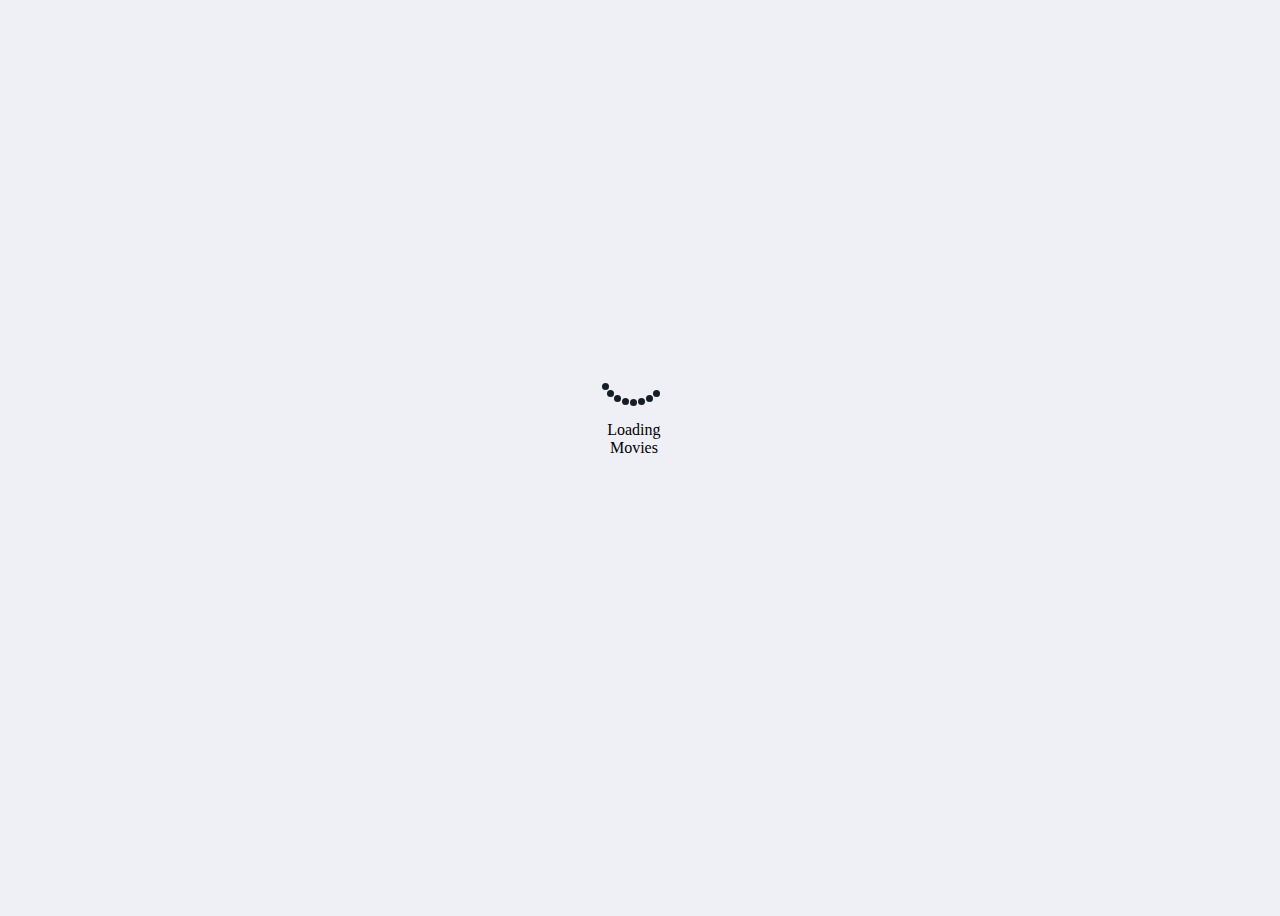
<file: opdracht3/index.html>
<html>

<head>
    <title>Frontend voor Designer - Opdracht 3</title>
    <link rel="stylesheet" href="css/style.css">
    <link rel="stylesheet" href="https://cdnjs.cloudflare.com/ajax/libs/font-awesome/4.7.0/css/font-awesome.min.css">
    <link href="https://fonts.googleapis.com/css2?family=Sen&display=swap" rel="stylesheet">
</head>

<body data-columns="drie" data-darkMode="off" data-filter="all">


    <div class="overlay">
        <div class="lds-roller">
            <div></div>
            <div></div>
            <div></div>
            <div></div>
            <div></div>
            <div></div>
            <div></div>
            <div></div>
            <p>Loading Movies</p>
        </div>
    </div>

    <div class="content">
         <h1>MoviesList</h1>

    <div class="filtersAndMore">
        <div class="darkMode">
            <i class="fa fa-adjust"></i>
            <p>Dark <br>
                Mode</p>
            <label class="theme-switch" for="checkbox">
                <input type="checkbox" id="checkbox" />
                <div class="slider round"></div>
            </label>
        </div>

        <div class="columns">
            <h2>Columns</h2>
            <input type="radio" value="twee" name="columns" id="twee"><label for="twee">2</label>
            <input type="radio" value="drie" name="columns" id="drie" checked><label for="drie">3</label>
            <input type="radio" value="vier" name="columns" id="vier"><label for="vier">4</label>
        </div>

        <div class="filters">
            <h2>Genre</h2>
            <input type="radio" value="all" name="filters" id="all" checked><label for="all">All</label>
            <input type="radio" value="horror" name="filters" id="horror"><label for="horror">Horror</label>
            <input type="radio" value="crime" name="filters" id="crime"><label for="crime">Crime</label>
            <input type="radio" value="drama" name="filters" id="drama"><label for="drama">Drama</label>
            <input type="radio" value="action" name="filters" id="action"><label for="action">Action</label>
            <input type="radio" value="thriller" name="filters" id="thriller"><label for="thriller">Thriller</label>
            <input type="radio" value="adventure" name="filters" id="adventure"><label for="adventure">Adventure</label>
        </div>

        <div class="information">
            <i class="fa fa-info-circle"></i>
            <div class="hotKeys">
                <h3>Hotkeys</h3>
                <p>Columns: 2, 3, 4</p>
                <p>Dark Mode: D, L</p>
            </div>
        </div>

    </div>
    <section>

    </section>

    </div>


    <script src="js/script.js" type="text/javascript"></script>

</body>

</html>
</file>
<file: opdracht3/css/style.css>
html {
    box-sizing: border-box;
    /* https://css-tricks.com/box-sizing/ */
}

body {
    margin: 0 auto;
    font-family: 'Roboto';
    background-color: #eef0f6;
    color: black;
    padding: 1em;
    width: 90%;
    margin-bottom: 2em;
}


/* --- Dark Mode Colors --- */

/* Background */
body[data-darkMode="on"] {
    background-color: rgb(40, 40, 40);
}

body[data-darkMode="on"] h1 {
    filter: drop-shadow(10px 5px 4px rgba(0, 0, 0, 0.3));
}

body[data-darkMode="on"] p,
body[data-darkMode="on"] i {
    color: white;
}

body[data-darkMode="on"] .darkMode,
body[data-darkMode="on"] .filters,
body[data-darkMode="on"] .columns {
    background: rgb(20, 20, 20);
}

body[data-darkMode="on"] [type="radio"]:checked + label:after,
body[data-darkMode="on"] [type="radio"]:not(:checked) + label:after {
    background: #0396d4;
}

body[data-darkMode="on"] .hotKeys {
    background: rgb(20, 20, 20);
    color: white;
}

body[data-darkMode="on"] article {
    background-color: #1a1a1a;
}

body[data-darkMode="on"] article:hover {
    background-color: #141414;
}

/* --- Filters --- */

body[data-filter="horror"] article:not(.horror),
body[data-filter="crime"] article:not(.crime),
body[data-filter="drama"] article:not(.drama),
body[data-filter="action"] article:not(.action),
body[data-filter="thriller"] article:not(.thriller),
body[data-filter="adventure"] article:not(.adventure) {
    display: none;
}

/* --- Columns --- */

section {
    display: grid;
    grid-template-columns: 1fr;
    grid-gap: 1rem;
}

@media screen and (min-width: 40em) {
    section {
        display: grid;
        grid-template-columns: 1fr 1fr;
        grid-gap: 1rem;
    }

    article img {
        width: 270px;
        height: auto;
    }
}

@media screen and (min-width: 65em) {
    body[data-columns="twee"] section {
        display: grid;
        grid-template-columns: 1fr 1fr;
        grid-gap: 1rem;
    }

    body[data-columns="twee"] article img {
        width: 270px;
        height: auto;
    }

    body[data-columns="drie"] section {
        display: grid;
        grid-template-columns: 1fr 1fr 1fr;
        grid-gap: 1rem;
    }

    body[data-columns="vier"] section {
        display: grid;
        grid-template-columns: 1fr 1fr 1fr 1fr;
        grid-gap: 1rem;
    }

    body[data-columns="vier"] article img {
        width: 12em;
        height: auto;
    }
}


/* Naam Website */
h1 {
    color: #0396d4;
    font-family: 'Sen', cursive;
    letter-spacing: .05em;
    text-align: center;
    font-size: 4em;
    filter: drop-shadow(2px 2px 2px rgba(0, 0, 0, 0.7));
    overflow: hidden;
}

/* little animation from: https://codepen.io/geoffgraham/pen/YOwWeb?editors=0100 */
h1::before {
    content: '';
    background-image: url('https://cdn.icon-icons.com/icons2/1686/PNG/512/12008thumbsup_111446.png');
    background-position: 0 30%;
    background-repeat: no-repeat;
    left: 0;
    position: absolute;
    bottom: -14vh;
    width: 100vw;
    background-size: 60px;
    height: 200px;
    transform: translateX(1550px);
    transition: transform .3s;
}

h1:hover::before {
    transform: translateX(800px);
}


/* --- DarkMode, Filters, etc. --- */
.filtersAndMore {
    display: flex;
    flex-wrap: wrap;
    align-items: center;
    justify-content: center;
    border-bottom: 1.5px solid black;
    padding-bottom: 15px;
}


.darkMode {
    background: #0396d4;
    padding: 10px;
    width: 80px;
    height: 85px;
    text-align: center;
    border-radius: 10px;
    display: inline-block;
    margin-right: 20px;
    margin-top: 10px;
    color: white;
    box-shadow: 0px 5px 15px -5px rgba(0, 0, 0, 0.6);
}

.columns {
    background: #0396d4;
    padding: 10px;
    width: 150px;
    height: 85px;
    border-radius: 10px;
    display: inline-block;
    margin-right: 20px;
    margin-top: 10px;
    color: white;
    box-shadow: 0px 5px 15px -5px rgba(0, 0, 0, 0.6);
}

.filters {
    background: #0396d4;
    padding: 10px;
    width: 600px;
    height: 100px;
    border-radius: 10px;
    display: inline-block;
    margin-top: 10px;
    color: white;
    box-shadow: 0px 5px 15px -5px rgba(0, 0, 0, 0.6);
}

@media screen and (min-width: 43em) {
    .filters {
        height: 85px;
    }
}

.filters h2,
.columns h2 {
    margin: 0 0 20px 0;
}

.filters p {
    display: inline-block;
}

.darkMode i {
    font-size: 20px;
}

.darkMode p {
    font-size: 15px;
    margin: 5px;
}

/* DarkMode Toggle */
.theme-switch {
    display: inline-block;
    height: 20px;
    position: relative;
    width: 40px;
}

.theme-switch input {
    display: none;
}

.slider {
    background-color: rgb(210, 210, 210);
    bottom: 0;
    cursor: pointer;
    left: 0;
    position: absolute;
    right: 0;
    top: 0;
    transition: .4s;
}

.slider:before {
    background-color: #fff;
    bottom: 4px;
    content: "";
    height: 14px;
    left: 4px;
    position: absolute;
    transition: .4s;
    width: 14px;
}

input:checked + .slider {
    background-color: #0396d4;
    ;
}

input:checked + .slider:before {
    transform: translateX(19px);
}

.slider.round {
    border-radius: 34px;
}

.slider.round:before {
    border-radius: 50%;
}


/* Columns and Genres Radio Buttons */
[type="radio"]:checked,
[type="radio"]:not(:checked) {
    position: absolute;
    left: -9999px;
}

[type="radio"]:checked + label,
[type="radio"]:not(:checked) + label {
    position: relative;
    padding-left: 24px;
    margin-right: 10px;
    margin-bottom: 10px;
    cursor: pointer;
    line-height: 20px;
    display: inline-block;
    color: white;
}

[type="radio"]:checked + label:before,
[type="radio"]:not(:checked) + label:before {
    content: '';
    position: absolute;
    left: 0;
    top: 0;
    width: 18px;
    height: 18px;
    border: 1px solid #ddd;
    border-radius: 100%;
    background: #fff;
}

[type="radio"]:checked + label:after,
[type="radio"]:not(:checked) + label:after {
    content: '';
    width: 10px;
    height: 10px;
    background: rgb(150, 150, 150);
    position: absolute;
    top: 5px;
    left: 5px;
    border-radius: 100%;
    -webkit-transition: all 0.2s ease;
    transition: all 0.2s ease;
}

[type="radio"]:not(:checked) + label:after {
    opacity: 0;
    -webkit-transform: scale(0);
    transform: scale(0);
}

[type="radio"]:checked + label:after {
    opacity: 1;
    -webkit-transform: scale(1);
    transform: scale(1);
}

[type="radio"]:disabled + label {
    opacity: 0.5;
    pointer-events: none;
}

.information i {
    font-size: 40px;
    color: #0396d4;
}

.information {
    margin-left: 20px;
    margin-top: 10px;
    position: relative;
}

/* info text pop up from: https://www.w3schools.com/css/css_tooltip.asp */
.hotKeys {
    visibility: hidden;
    width: 130px;
    background-color: #0396d4;
    color: #fff;
    box-shadow: 0px 5px 15px -5px rgba(0, 0, 0, 0.6);
    text-align: center;
    border-radius: 6px;
    padding: 5px 0;

    /* Position the tooltip */
    top: -5px;
    left: 135%;
    position: absolute;
    z-index: 1;

    transition: opacity 0.2s ease-in;
    opacity: 0;
}

.information:hover .hotKeys {
    visibility: visible;
    opacity: 1;
}


/* --- Section met de films --- */

section {
    margin-top: 2em;
}

article {
    background: #d5d9e7;
    border-radius: 10px;
    padding: 10px;
    transition: 0.2s ease-out;
    height: 600px;
    overflow-y: scroll;
}

article::-webkit-scrollbar {
    display: none;
}

article:hover {
    background: #bdc1d1;
    transform: scale(1.03);
    cursor: pointer;
}

article h2 {
    color: #0396d4;


    -webkit-transform: translateZ(0);
    -moz-transform: translateZ(0);
    -ms-transform: translateZ(0);
    -o-transform: translateZ(0);
    transform: translateZ(0);
}

article p {
    -webkit-transform: translateZ(0);
    -moz-transform: translateZ(0);
    -ms-transform: translateZ(0);
    -o-transform: translateZ(0);
    transform: translateZ(0);
}

article img {
    width: 250px;
    height: auto;
    display: block;
    margin: auto;
}

#rDg1,
#rDg2,
#rDg3,
#rDg4,
#rDg5,
#rDg6 {
    font-size: 18px;
    font-weight: 500;
}

/* Loading screen */

.content {
    position: relative;
    z-index: 2;
    top: 0;
}

.overlay {
    position: absolute;
    z-index: 3;
    background:  #eef0f6;
    width: 90%;
    height: 100%;
}

/* loader from https://loading.io/css/ */

.lds-roller {
    display: inline-block;
    position: relative;
    width: 80px;
    height: 80px;
    left: 46%;
    top: 35%;
    transform: translate(-50, -50);
    opacity: 100%;
}

.lds-roller div {
    animation: lds-roller 1.2s cubic-bezier(0.5, 0, 0.5, 1) infinite;
    transform-origin: 40px 40px;
}

.lds-roller div:after {
    content: " ";
    display: block;
    position: absolute;
    width: 7px;
    height: 7px;
    border-radius: 50%;
    background: rgb(20, 30, 40);
    margin: -4px 0 0 -4px;
}

.lds-roller div:nth-child(1) {
    animation-delay: -0.036s;
}

.lds-roller div:nth-child(1):after {
    top: 63px;
    left: 63px;
}

.lds-roller div:nth-child(2) {
    animation-delay: -0.072s;
}

.lds-roller div:nth-child(2):after {
    top: 68px;
    left: 56px;
}

.lds-roller div:nth-child(3) {
    animation-delay: -0.108s;
}

.lds-roller div:nth-child(3):after {
    top: 71px;
    left: 48px;
}

.lds-roller div:nth-child(4) {
    animation-delay: -0.144s;
}

.lds-roller div:nth-child(4):after {
    top: 72px;
    left: 40px;
}

.lds-roller div:nth-child(5) {
    animation-delay: -0.18s;
}

.lds-roller div:nth-child(5):after {
    top: 71px;
    left: 32px;
}

.lds-roller div:nth-child(6) {
    animation-delay: -0.216s;
}

.lds-roller div:nth-child(6):after {
    top: 68px;
    left: 24px;
}

.lds-roller div:nth-child(7) {
    animation-delay: -0.252s;
}

.lds-roller div:nth-child(7):after {
    top: 63px;
    left: 17px;
}

.lds-roller div:nth-child(8) {
    animation-delay: -0.288s;
}

.lds-roller div:nth-child(8):after {
    top: 56px;
    left: 12px;
}

.lds-roller p {
    text-align: center;
    margin-top: 90px;
}

@keyframes lds-roller {
    0% {
        transform: rotate(0deg);
    }

    100% {
        transform: rotate(360deg);
    }
}
</file>
